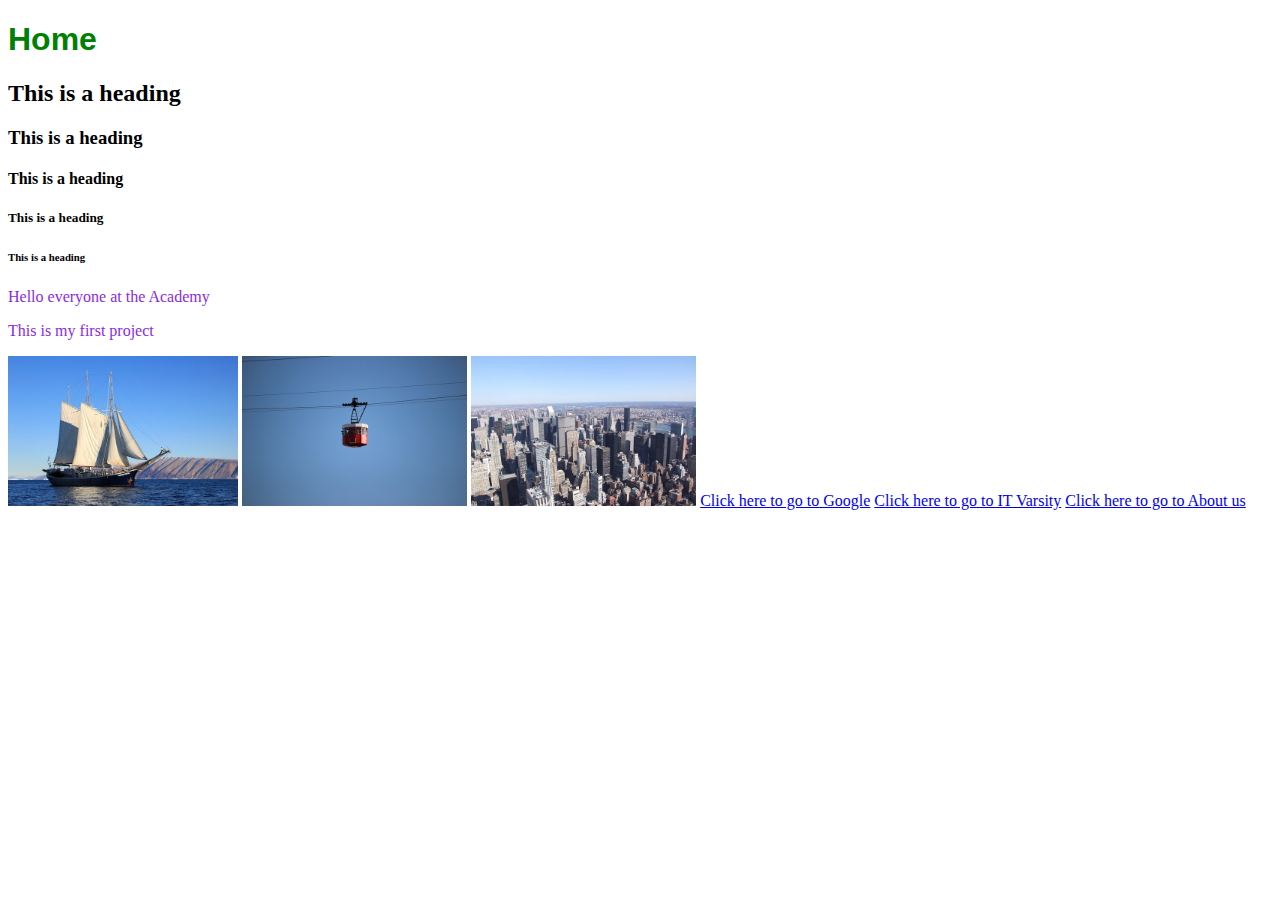
<file: index.html>
<!DOCTYPE html>
<html>
    <head>
        <link rel="stylesheet" href="style.css" >
    </head>
    <body>
        <h1>Home</h1>
        <h2>This is a heading</h2>
        <h3>This is a heading</h3>
        <h4>This is a heading</h4>
        <h5>This is a heading</h5>
        <h6>This is a heading</h6>
      <p>Hello everyone at the Academy</p>
      <p>This is my first project</p>
      <a href="boat.html"><img src="images/boat.jpg" height="150" /></a>
      <img src="images/cablecar.jpg" height="150" />
      <img src="images/city.jpg" height="150" />

      <a href="https://www.google.com">Click here to go to Google</a>
      <a href="https://itvarsity.org/">Click here to go to IT Varsity</a>
      <a href="about.html">Click here to go to About us</a>
 </body>
</html>
</file>
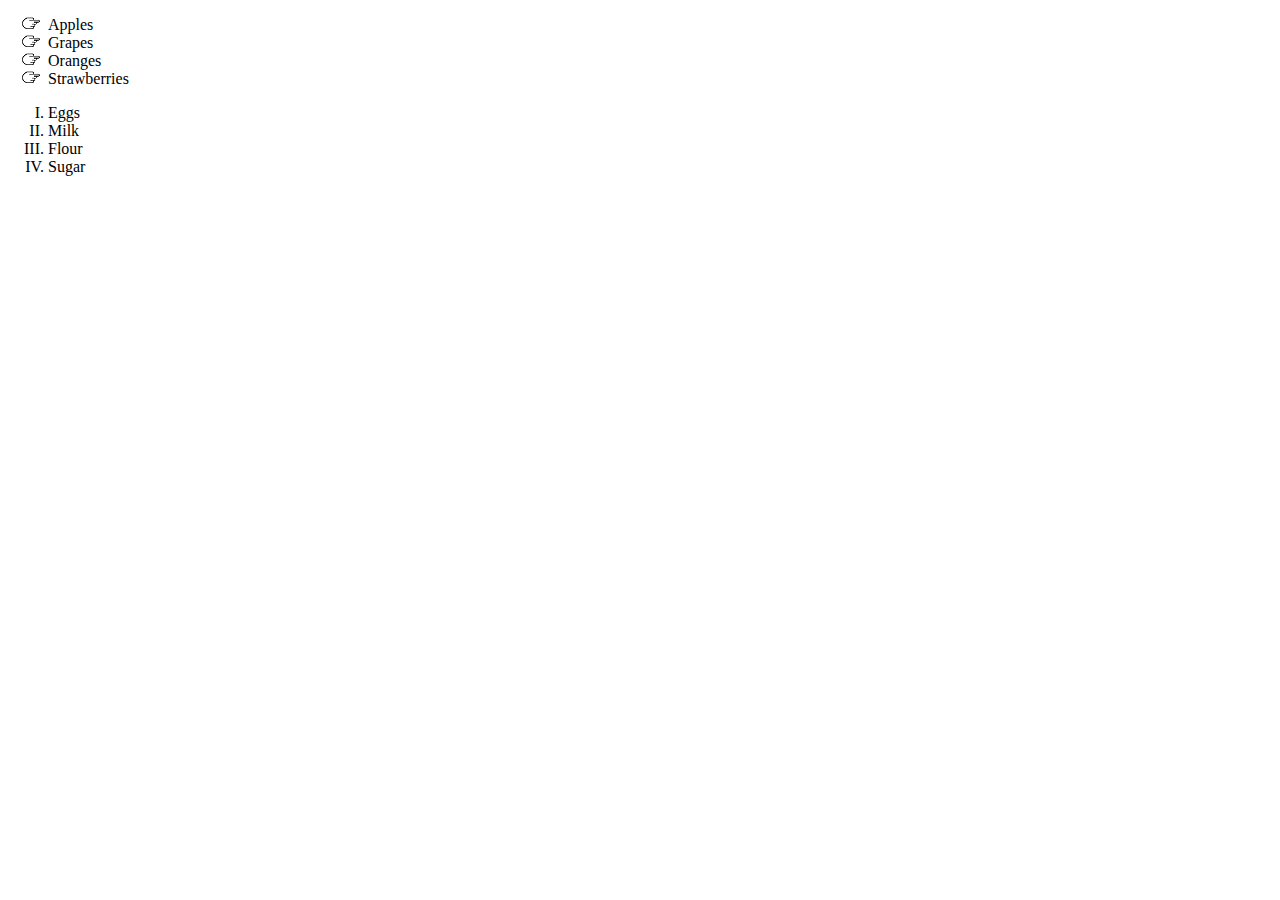
<file: list.html>
<!DOCTYPE html>
<html>
    <head>
        <link rel="stylesheet" href="style.css" >
    </head>
    <body>
        <ul>
            <li>Apples</li>
            <li>Grapes</li>
            <li>Oranges</li>
            <li>Strawberries</li>
        </ul>

     <ol>
        <li>Eggs</li>
        <li>Milk</li>
        <li>Flour</li>
        <li>Sugar</li>
     </ol>   
    </body>
</html>
</file>
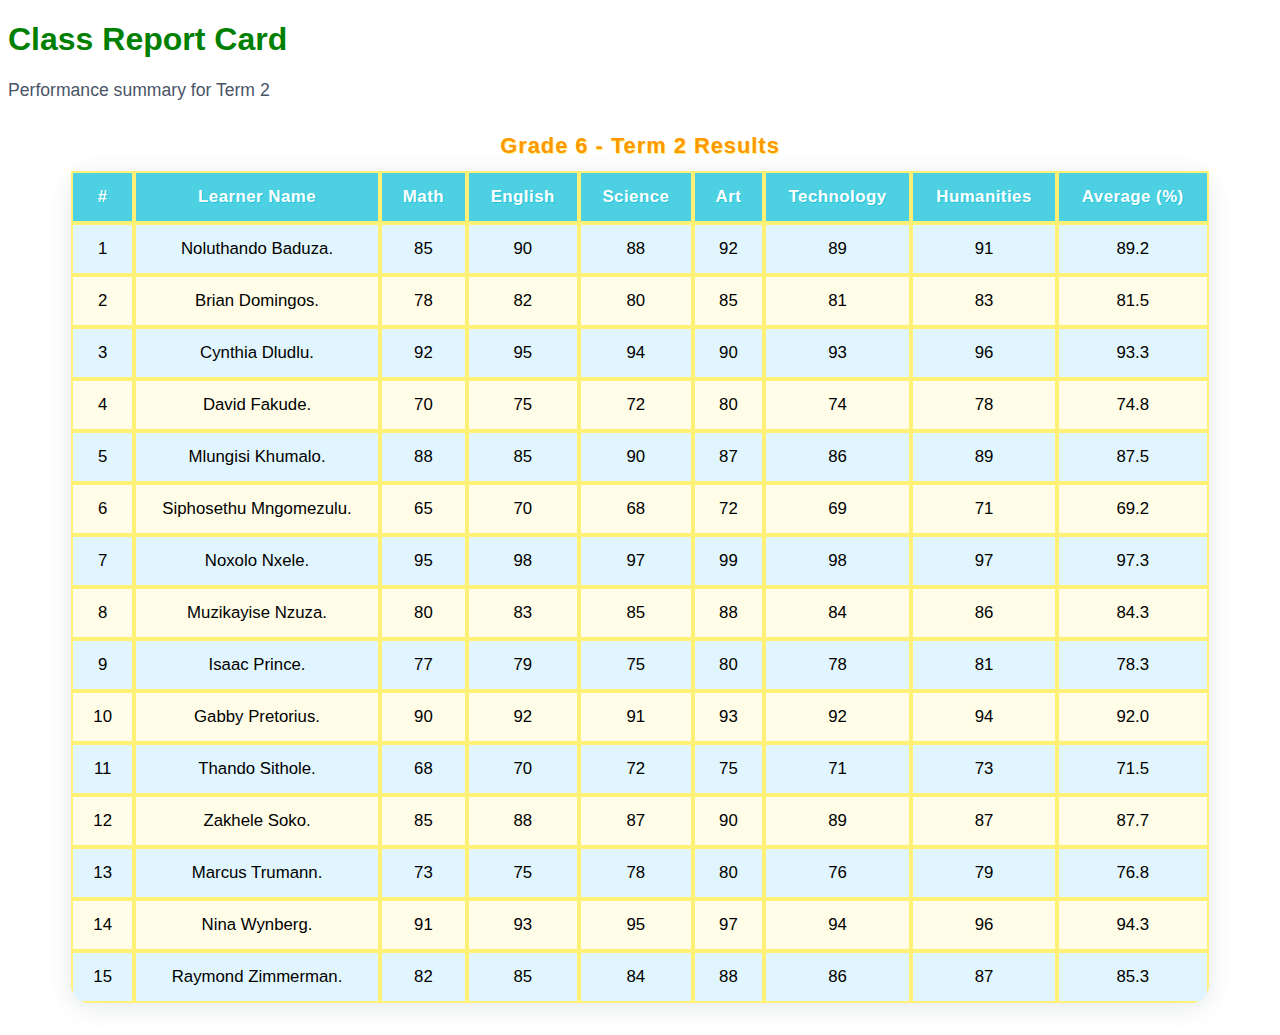
<file: school-report-table.html>
<!DOCTYPE html>
<html>
    <head>
        <link rel="stylesheet" href="style.css" >
    </head>
    <body>
        <h1>Class Report Card</h1>
        <p class="subtitle">Performance summary for Term 2</p>
        <table class="fun-report">
            <caption>Grade 6 - Term 2 Results</caption>
            <thead>
                <tr>
                    <th>#</th>
                    <th>Learner Name</th>
                    <th>Math</th>
                    <th>English</th>
                    <th>Science</th>
                    <th>Art</th>
                    <th>Technology</th>
                    <th>Humanities</th>
                    <th>Average (%)</th>
                </tr>
            </thead>
            <tbody>
                <tr><td>1</td><td>Noluthando Baduza.</td><td>85</td><td>90</td><td>88</td><td>92</td><td>89</td><td>91</td><td>89.2</td></tr>
                <tr><td>2</td><td>Brian Domingos.</td><td>78</td><td>82</td><td>80</td><td>85</td><td>81</td><td>83</td><td>81.5</td></tr>
                <tr><td>3</td><td>Cynthia Dludlu.</td><td>92</td><td>95</td><td>94</td><td>90</td><td>93</td><td>96</td><td>93.3</td></tr>
                <tr><td>4</td><td>David Fakude.</td><td>70</td><td>75</td><td>72</td><td>80</td><td>74</td><td>78</td><td>74.8</td></tr>
                <tr><td>5</td><td>Mlungisi Khumalo.</td><td>88</td><td>85</td><td>90</td><td>87</td><td>86</td><td>89</td><td>87.5</td></tr>
                <tr><td>6</td><td>Siphosethu Mngomezulu.</td><td>65</td><td>70</td><td>68</td><td>72</td><td>69</td><td>71</td><td>69.2</td></tr>
                <tr><td>7</td><td>Noxolo Nxele.</td><td>95</td><td>98</td><td>97</td><td>99</td><td>98</td><td>97</td><td>97.3</td></tr>
                <tr><td>8</td><td>Muzikayise Nzuza.</td><td>80</td><td>83</td><td>85</td><td>88</td><td>84</td><td>86</td><td>84.3</td></tr>
                <tr><td>9</td><td>Isaac Prince.</td><td>77</td><td>79</td><td>75</td><td>80</td><td>78</td><td>81</td><td>78.3</td></tr>
                <tr><td>10</td><td>Gabby Pretorius.</td><td>90</td><td>92</td><td>91</td><td>93</td><td>92</td><td>94</td><td>92.0</td></tr>
                <tr><td>11</td><td>Thando Sithole.</td><td>68</td><td>70</td><td>72</td><td>75</td><td>71</td><td>73</td><td>71.5</td></tr>
                <tr><td>12</td><td>Zakhele Soko.</td><td>85</td><td>88</td><td>87</td><td>90</td><td>89</td><td>87</td><td>87.7</td></tr>
                <tr><td>13</td><td>Marcus Trumann.</td><td>73</td><td>75</td><td>78</td><td>80</td><td>76</td><td>79</td><td>76.8</td></tr>
                <tr><td>14</td><td>Nina Wynberg.</td><td>91</td><td>93</td><td>95</td><td>97</td><td>94</td><td>96</td><td>94.3</td></tr>
                <tr><td>15</td><td>Raymond Zimmerman.</td><td>82</td><td>85</td><td>84</td><td>88</td><td>86</td><td>87</td><td>85.3</td></tr>
            </tbody>
        </table>
    </body>
</html>
</file>
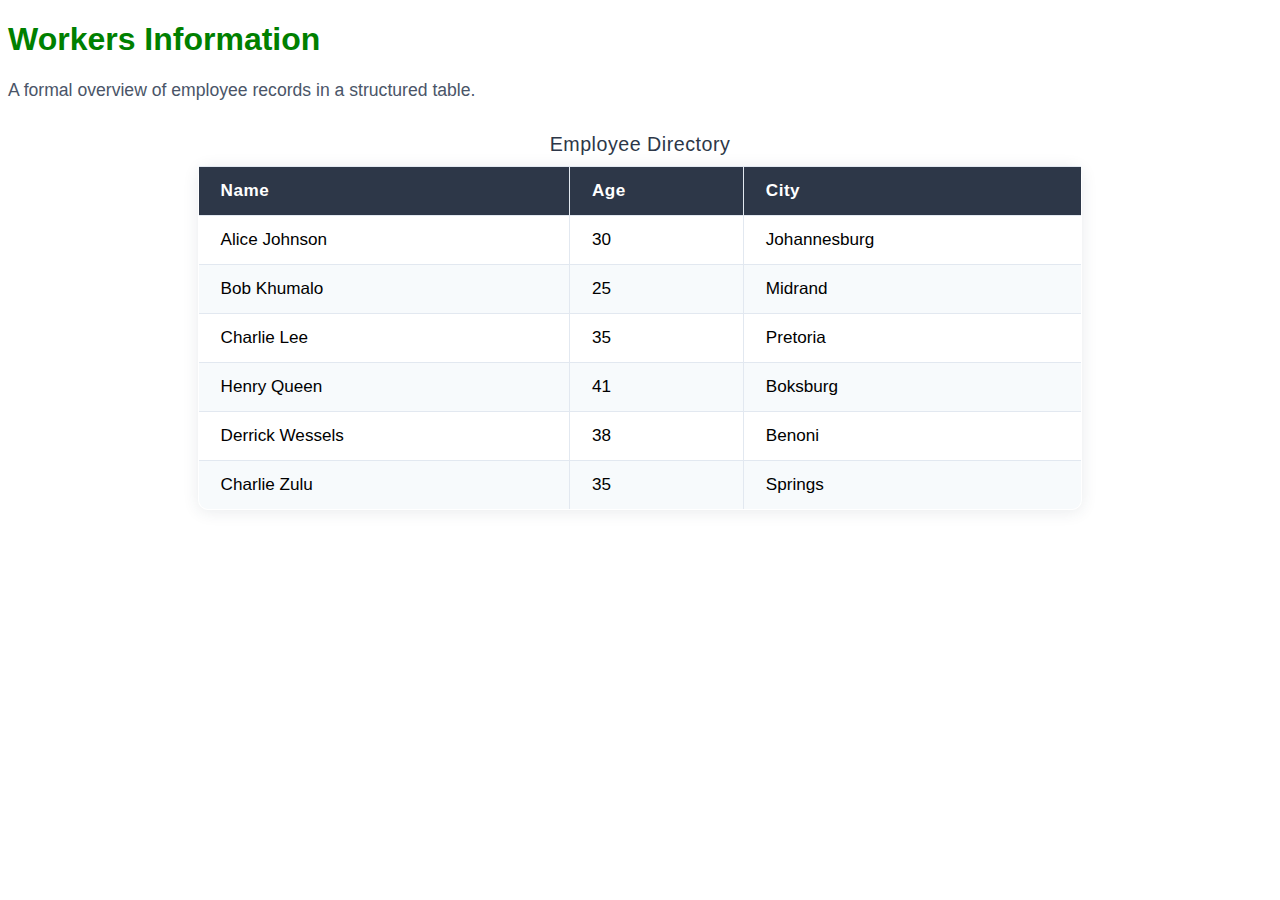
<file: tables.html>
<!DOCTYPE html>
<html>
    <head>
        <link rel="stylesheet" href="style.css" >
    </head>
    <body>
        <h1>Workers Information</h1>
        <p class="subtitle">A formal overview of employee records in a structured table.</p>

        <table border="1">
            <caption>Employee Directory</caption>
            <thead>
                <tr>
                    <th>Name</th>
                    <th>Age</th>
                    <th>City</th>
                </tr>
            </thead>
            <tbody>
                <tr>
                    <td>Alice Johnson</td>
                    <td>30</td>
                    <td>Johannesburg</td>
                </tr>
                <tr>
                    <td>Bob Khumalo</td>
                    <td>25</td>
                    <td>Midrand</td>
                </tr>
                <tr>
                    <td>Charlie Lee</td>
                    <td>35</td>
                    <td>Pretoria</td>
                </tr>
                <tr>
                    <td>Henry Queen</td>
                    <td>41</td>
                    <td>Boksburg</td>
                </tr>
                <tr>
                    <td>Derrick Wessels</td>
                    <td>38</td>
                    <td>Benoni</td>
                </tr>
                <tr>
                    <td>Charlie Zulu</td>
                    <td>35</td>
                    <td>Springs</td>
            </tbody>
        </table>
        
    </body>
</html>
</file>
<file: style.css>
h1{
    color:green;
    font-family: sans-serif;
}
p{
    color: blueviolet;
    font-family: fantasy;
}

ul{
    list-style-image: url('images/pointer-icon.png');
}

ol{
    list-style-type: upper-roman;
}
#menu-bar a{
    font-family: Arial, Helvetica, sans-serif;
    text-decoration: none;
    background-color: aquamarine;
    padding: 5px;
}
#menu-bar a:hover{
    background-color: aqua;
    color:#ffffff;
}

.subtitle {
    color: #4a5568;
    font-size: 1.1em;
    margin-bottom: 18px;
    font-family: 'Segoe UI', Arial, sans-serif;
}

table {
    border-collapse: collapse;
    width: 70%;
    margin: 32px auto 0 auto;
    font-family: 'Segoe UI', Arial, sans-serif;
    font-size: 1.07em;
    background: #fff;
    box-shadow: 0 2px 16px rgba(44,62,80,0.10);
    border-radius: 10px;
    overflow: hidden;
}
th, td {
    border: 1px solid #e2e8f0;
    padding: 14px 22px;
    text-align: left;
}
th {
    background-color: #2d3748;
    color: #fff;
    font-weight: 600;
    letter-spacing: 0.5px;
}
tr:nth-child(even) {
    background-color: #f7fafc;
}
tr:hover {
    background-color: #e6fffa;
    transition: background 0.2s;
}
caption {
    caption-side: top;
    font-size: 1.15em;
    color: #2d3748;
    margin-bottom: 10px;
    font-weight: 500;
    letter-spacing: 0.5px;
}
.fun-report {
    border-collapse: separate;
    border-spacing: 0;
    width: 90%;
    margin: 32px auto;
    font-family: 'Comic Sans MS', 'Segoe UI', Arial, sans-serif;
    font-size: 1.05em;
    background: linear-gradient(90deg, #fdf6e3 0%, #e0f7fa 100%);
    box-shadow: 0 4px 24px rgba(44,62,80,0.12);
    border-radius: 18px;
    overflow: hidden;
    animation: bounceIn 1s;
}
.fun-report caption {
    caption-side: top;
    font-size: 1.3em;
    color: #ff9800;
    margin-bottom: 12px;
    font-weight: bold;
    letter-spacing: 1px;
    text-shadow: 1px 1px 0 #fff176;
}
.fun-report th, .fun-report td {
    border: 2px solid #fff176;
    padding: 14px 18px;
    text-align: center;
}
.fun-report th {
    background-color: #4dd0e1;
    color: #fff;
    font-weight: 700;
    letter-spacing: 0.5px;
    text-shadow: 1px 1px 0 #26c6da;
}
.fun-report tr:nth-child(even) {
    background-color: #fffde7;
}
.fun-report tr:nth-child(odd) {
    background-color: #e1f5fe;
}
.fun-report tr:hover {
    background-color: #ffe082;
    transition: background 0.2s;
}
@keyframes bounceIn {
    0% { transform: scale(0.9); opacity: 0.5; }
    60% { transform: scale(1.05); opacity: 1; }
    100% { transform: scale(1); }
}
</file>
